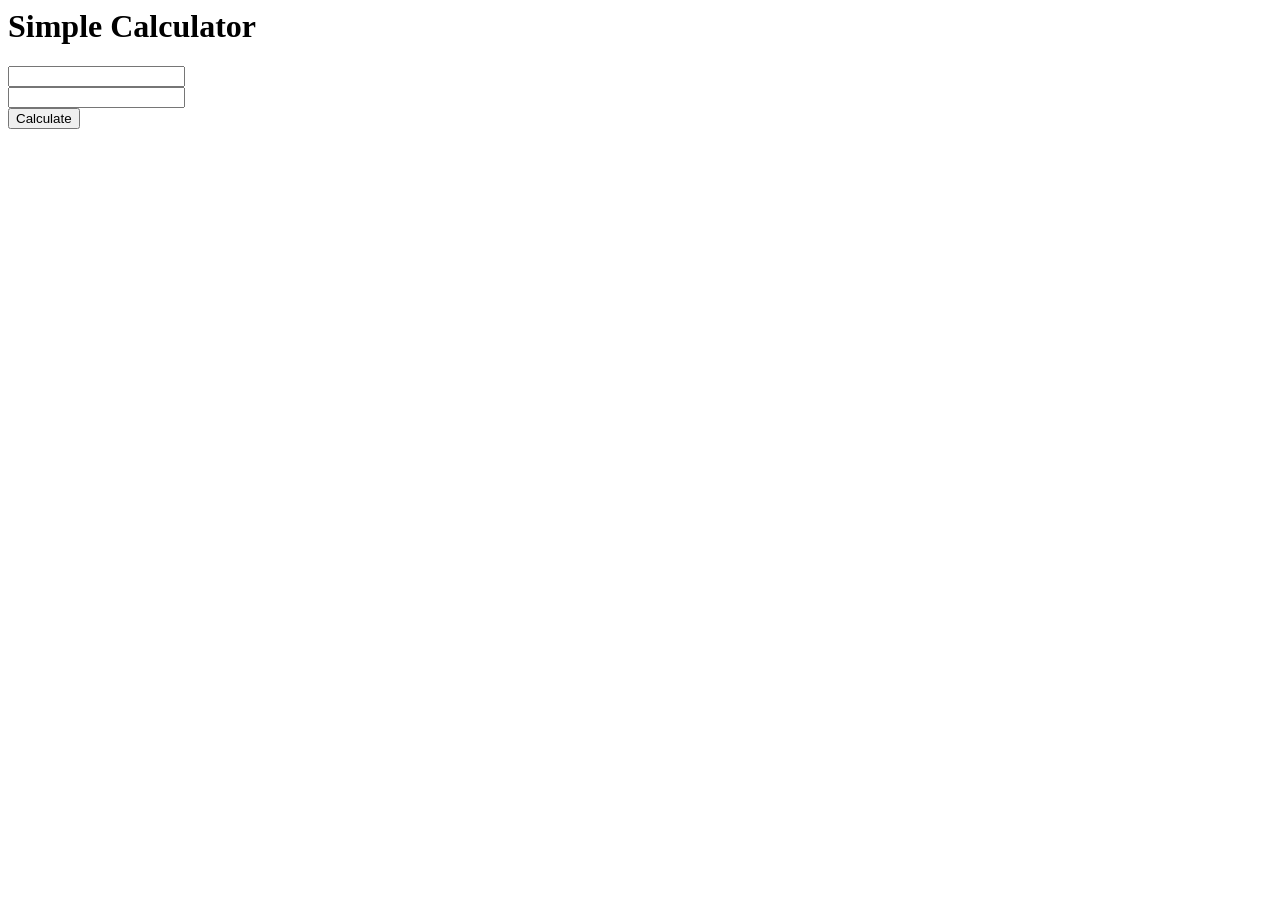
<file: index.html>
<html><head><title>Simple Calculator</title></head><body><h1>Simple Calculator</h1><form><input type='number' id='num1'><br><input type='number' id='num2'><br><button onclick='calculate()'>Calculate</button><p id='result'></p></form></body></html>
</file>
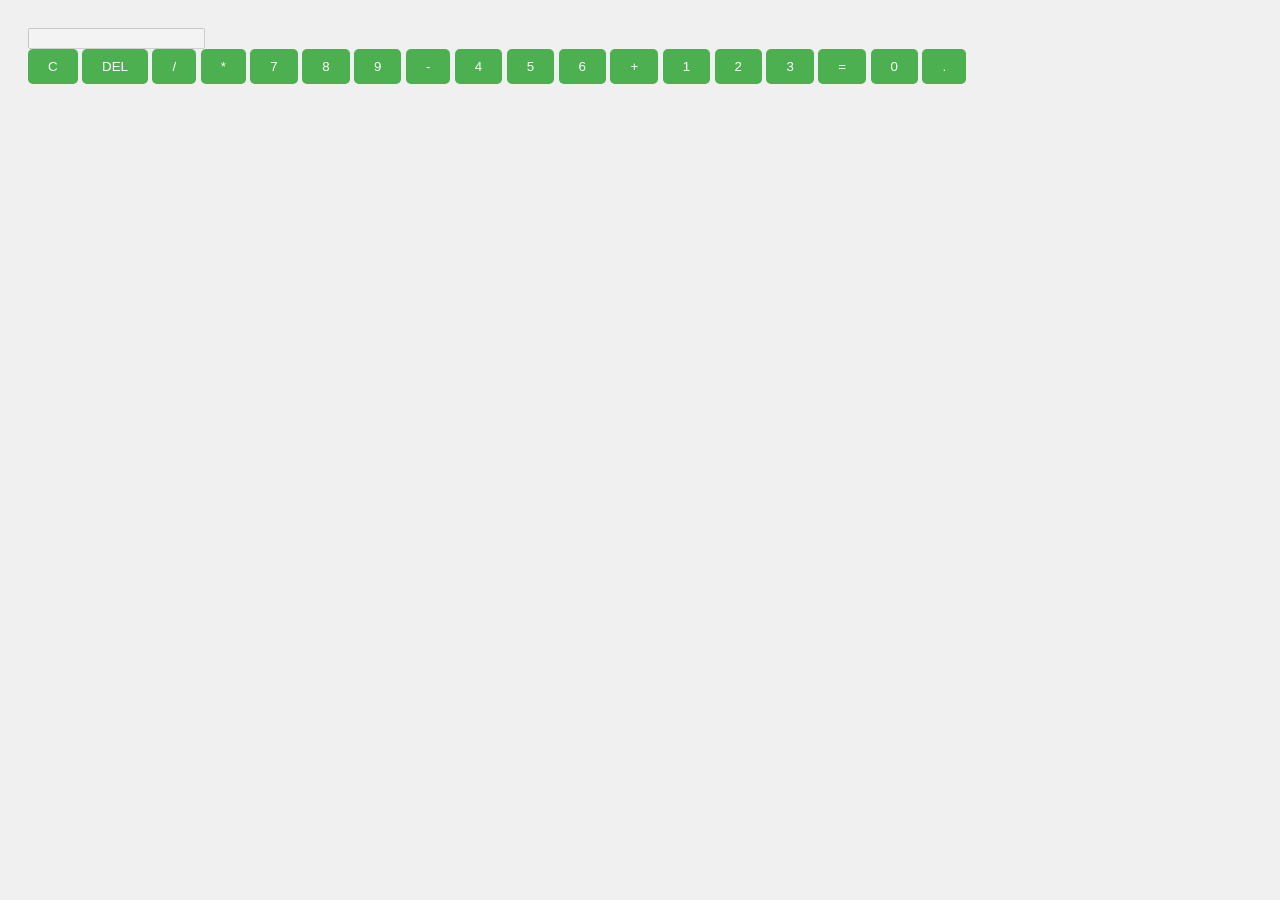
<file: calc.html>
<!DOCTYPE html>
<html lang="en">
<head>
    <meta charset="UTF-8">
    <meta name="viewport" content="width=device-width, initial-scale=1.0">
    <title>Document</title>
    <link  rel="stylesheet" href="calc.css"/>
</head>
<body>
    <div class="calculator">
        <input type="text" id="display" disabled/>
        <div class="buttons">
            <button class="btn" onclick="clearDisplay()">C</button>
            <button class="btn" onclick="deleteLast()">DEL</button>
            <button class="btn" onclick="appendToDisplay('/')">/</button>
            <button class="btn" onclick="appendToDisplay('*')">*</button>
            <button class="btn" onclick="appendToDisplay('7')">7</button>
            <button class="btn" onclick="appendToDisplay('8')">8</button>
            <button class="btn" onclick="appendToDisplay('9')">9</button>
            <button class="btn" onclick="appendToDisplay('-')">-</button>
            <button class="btn" onclick="appendToDisplay('4')">4</button>
            <button class="btn" onclick="appendToDisplay('5')">5</button>
            <button class="btn" onclick="appendToDisplay('6')">6</button>
            <button class="btn" onclick="appendToDisplay('+')">+</button>
            <button class="btn" onclick="appendToDisplay('1')">1</button>
            <button class="btn" onclick="appendToDisplay('2')">2</button>
            <button class="btn" onclick="appendToDisplay('3')">3</button>
            <button class="btn equal-btn" onclick="calculateResult()">=</button>
            <button class="btn" onclick="appendToDisplay('0')">0</button>
            <button class="btn" onclick="appendToDisplay('.')">.</button>
        </div>
    </div>
    <script src="calc.js"></script>
</body>
</html>
</file>
<file: calc.css>
body {
  font-family: Arial, sans-serif;
  background-color: #f0f0f0;
  padding: 20px;
}
form {
  display: flex;
  flex-direction: column;
  align-items: center;
}
input[type='number'] {
  margin-bottom: 10px;
}
button {
  padding: 10px 20px;
  background-color: #4CAF50;
  color: white;
  border: none;
  border-radius: 5px;
  cursor: pointer;
}
button:hover {
  background-color: #45a049;
}
p {
  margin-top: 20px;
}
</file>
